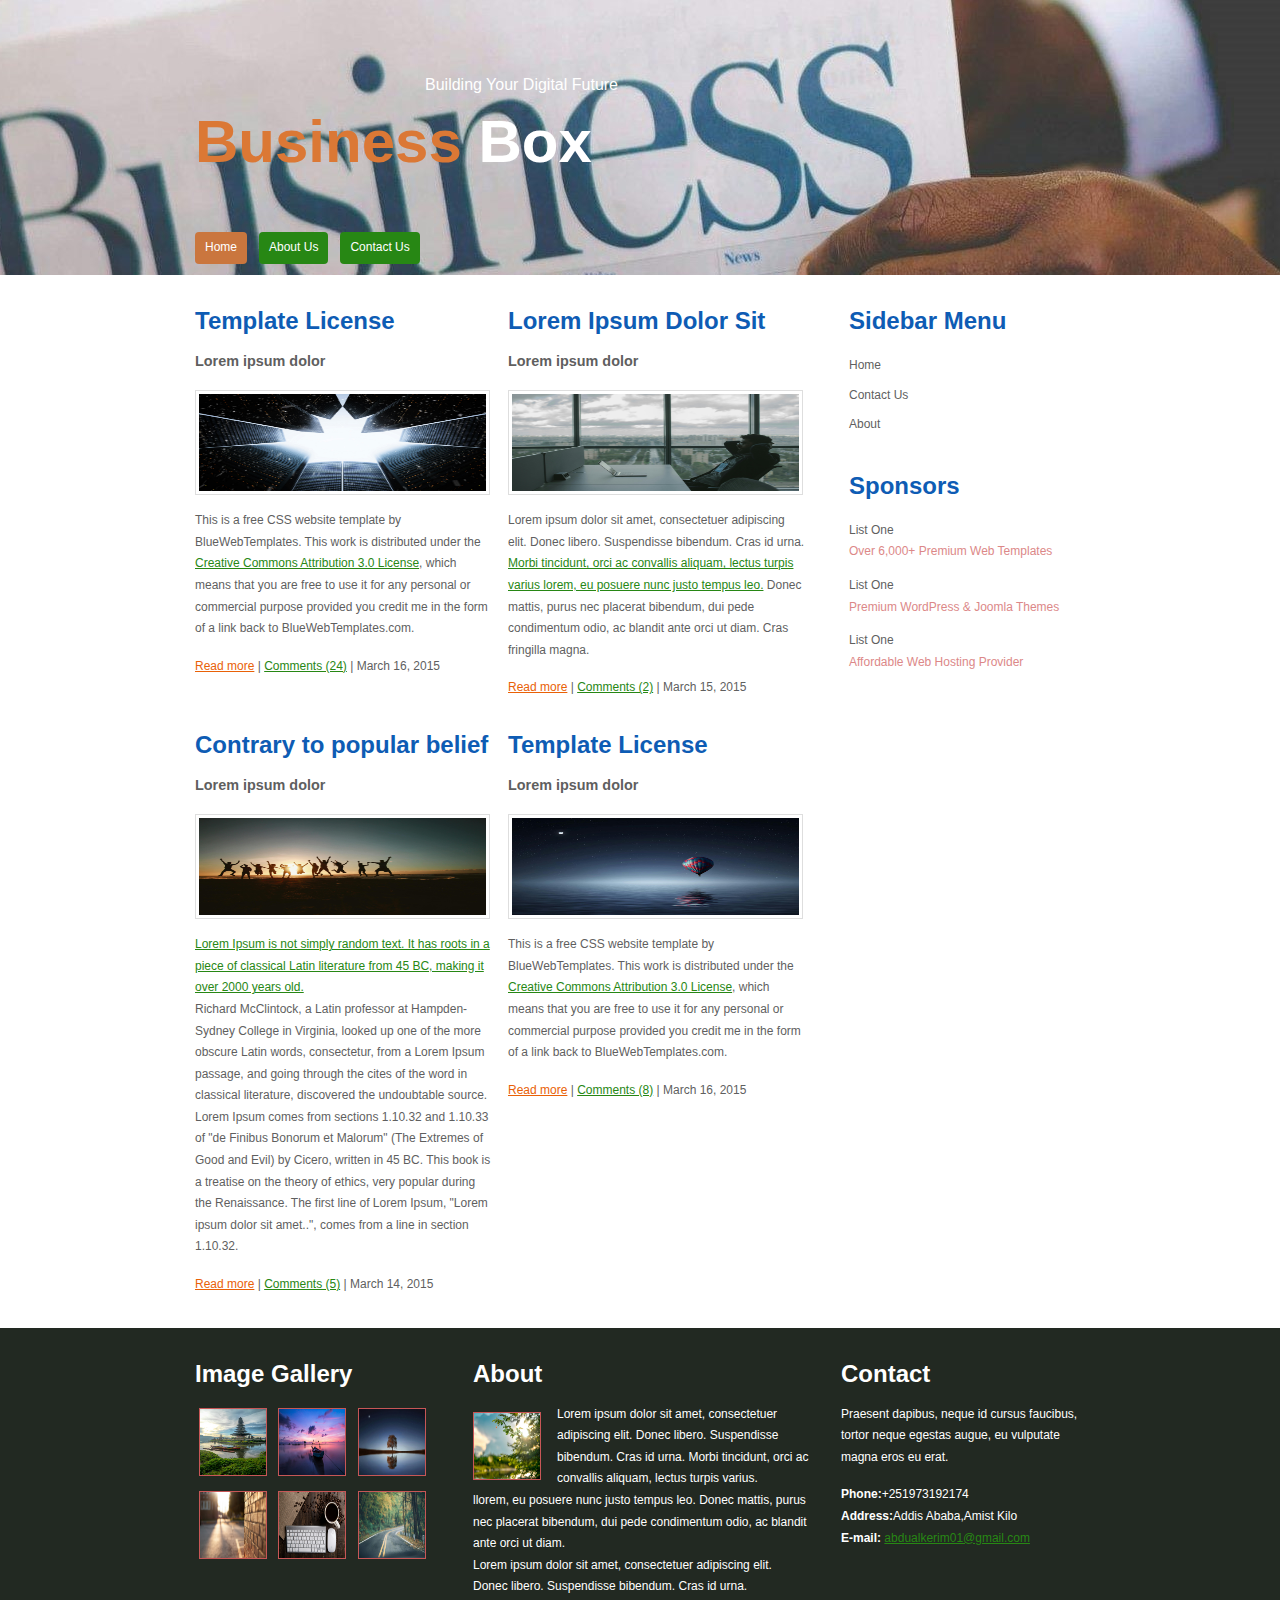
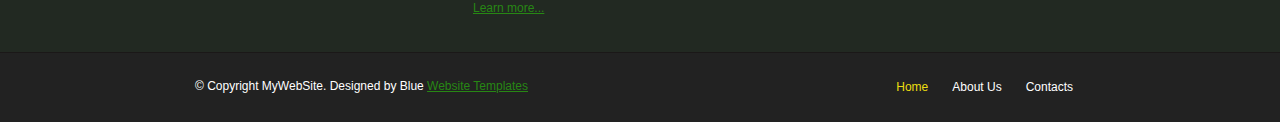
<file: index.html>
<!DOCTYPE html>
<html lang="en">
<head>
    <meta charset="UTF-8">
    <meta name="viewport" content="width=device-width, initial-scale=1.0">
    <title>Business Box</title>
    <link rel="stylesheet" href="./src/css/style.css">
</head>
<body>
<div class="main">
  <div class="header">
    <div class="header_resize">
      <div class="logo">
        <h1><a href="index.html"><small>Building Your Digital Future</small><br/>
          <span>Business</span> Box</a></h1>
      </div>
      <div class="menu_nav">
        <ul>
          <li class="active"><a href="index.html">Home</a></li>
          <li><a href="./src/html/about.html">About Us</a></li>
          <li><a href="./src/html/contact.html">Contact Us</a></li>
        </ul>
      </div>
      <div class="clr"></div>
    </div>
  </div>
  <div class="content">
    <div class="content_resize">
      <div class="mainbar">
        <div class="article_vert">
          <h2>Template License</h2>
          <p><big><strong>Lorem ipsum dolor</strong></big></p>
          <img src="./src/images/1.jpg" width="287" height="97" alt="" />
          <p>This is a free CSS website template by BlueWebTemplates. This work is distributed under the <a href="http://creativecommons.org/licenses/by/3.0/">Creative Commons Attribution 3.0 License</a>, which means that you are free to use it for any personal or commercial purpose provided you credit me in the form of a link back to BlueWebTemplates.com.</p>
          <p><a href="#" class="red">Read more</a> | <a href="#">Comments (24)</a> | March 16, 2015</p>
        </div>
        <div class="article_vert">
          <h2>Lorem Ipsum Dolor Sit</h2>
          <p><big><strong>Lorem ipsum dolor</strong></big></p>
          <img src="./src/images/2.jpg" width="287" height="97" alt="" />
          <p>Lorem ipsum dolor sit amet, consectetuer adipiscing elit. Donec libero. Suspendisse bibendum. Cras id urna. <a href="#">Morbi tincidunt, orci ac convallis aliquam, lectus turpis varius lorem, eu posuere nunc justo tempus leo.</a> Donec mattis, purus nec placerat bibendum, dui pede condimentum odio, ac blandit ante orci ut diam. Cras fringilla magna.</p>
          <p><a href="#" class="red">Read more</a> | <a href="#">Comments (2)</a> | March 15, 2015</p>
        </div>
        <div class="clr"></div>
        <div class="article_vert">
          <h2>Contrary to popular belief</h2>
          <p><big><strong>Lorem ipsum dolor</strong></big></p>
          <img src="./src/images/3.jpg" width="287" height="97" alt="" />
          <p><a href="#">Lorem Ipsum is not simply random text. It has roots in a piece of classical Latin literature from 45 BC, making it over 2000 years old.</a><br />
            Richard McClintock, a Latin professor at Hampden-Sydney College in Virginia, looked up one of the more obscure Latin words, consectetur, from a Lorem Ipsum passage, and going through the cites of the word in classical literature, discovered the undoubtable source. Lorem Ipsum comes from sections 1.10.32 and 1.10.33 of &quot;de Finibus Bonorum et Malorum&quot; (The Extremes of Good and Evil) by Cicero, written in 45 BC. This book is a treatise on the theory of ethics, very popular during the Renaissance. The first line of Lorem Ipsum, &quot;Lorem ipsum dolor sit amet..&quot;, comes from a line in section 1.10.32.</p>
          <p><a href="#" class="red">Read more</a> | <a href="#">Comments (5)</a> | March 14, 2015</p>
        </div>
        <div class="article_vert">
          <h2>Template License</h2>
          <p><big><strong>Lorem ipsum dolor</strong></big></p>
          <img src="./src/images/4.jpg" width="287" height="97" alt="" />
          <p>This is a free CSS website template by BlueWebTemplates. This work is distributed under the <a href="http://creativecommons.org/licenses/by/3.0/">Creative Commons Attribution 3.0 License</a>, which means that you are free to use it for any personal or commercial purpose provided you credit me in the form of a link back to BlueWebTemplates.com.</p>
          <p><a href="#" class="red">Read more</a> | <a href="#">Comments (8)</a> | March 16, 2015</p>
        </div>
        <div class="clr"></div>
      </div>
      <div class="sidebar">
        <div class="gadget">
          <h2 class="star">Sidebar Menu</h2>
          <ul class="sb_menu">
            <li><a href="#">Home</a></li>
            <li><a href="#">Contact Us</a></li>
            <li><a href="#">About</a></li>
          </ul>
        </div>
        <div class="gadget">
          <h2 class="star">Sponsors</h2>
          <ul class="ex_menu">
            <li><a href="#">List One</a><br />
              Over 6,000+ Premium Web Templates</li>
            <li><a href="#">List One</a><br />
              Premium WordPress &amp; Joomla Themes</li>
            <li><a href="#">List One</a><br />
              Affordable Web Hosting Provider</li>
          </ul>
        </div>
      </div>
      <div class="clr"></div>
    </div>
  </div>
  <div class="fbg">
    <div class="fbg_resize">
      <div class="col c1">
        <h2>Image Gallery</h2>
          <a href="#"><img src="./src/images/9.jpg" width="66" height="66" alt="" class="ad" /></a>
          <a href="#"><img src="./src/images/10.jpg" width="66" height="66" alt="" class="ad" /></a> 
          <a href="#"><img src="./src/images/11.jpg" width="66" height="66" alt="" class="ad" /></a> 
          <a href="#"><img src="./src/images/12.jpg" width="66" height="66" alt="" class="ad" /></a> 
          <a href="#"><img src="./src/images/13.jpg" width="66" height="66" alt="" class="ad" /></a> 
          <a href="#"><img src="./src/images/14.jpg" width="66" height="66" alt="" class="ad" /></a>
        <div class="clr"></div>
      </div>
      <div class="col c2">
        <h2>About</h2>
        <img src="./src/images/6.jpg" width="66" height="66" alt="" />
        <p>Lorem ipsum dolor sit amet, consectetuer adipiscing elit. Donec libero. Suspendisse bibendum. Cras id urna. Morbi tincidunt, orci ac convallis aliquam, lectus turpis varius.<br />
          llorem, eu posuere nunc justo tempus leo. Donec mattis, purus nec placerat bibendum, dui pede condimentum odio, ac blandit ante orci ut diam.<br />
          Lorem ipsum dolor sit amet, consectetuer adipiscing elit. Donec libero. Suspendisse bibendum. Cras id urna.<br />
          <a href="#">Learn more...</a></p>
      </div>
      <div class="col c3">
        <h2>Contact</h2>
        <p>Praesent dapibus, neque id cursus faucibus, tortor neque egestas augue, eu vulputate magna eros eu erat.</p>
        <p><strong>Phone:</strong>+251973192174<br />
          <strong>Address:</strong>Addis Ababa,Amist Kilo<br />
          <strong>E-mail:</strong> <a href="#">abdualkerim01@gmail.com</a></p>
      </div>
      <div class="clr"></div>
    </div>
  </div>
  <div class="footer">
    <div class="footer_resize">
      <ul class="fmenu">
        <li class="active"><a href="index.html">Home</a></li>
        <li><a href="./src/html/about.html">About Us</a></li>
        <li><a href="./src/html/contact.html">Contacts</a></li>
      </ul>
      <p class="lf">&copy; Copyright MyWebSite. Designed by Blue <a href="http://www.bluewebtemplates.com/">Website Templates</a></p>
      <div class="clr"></div>
    </div>
  </div>
</div>
</body>
</html>
</file>
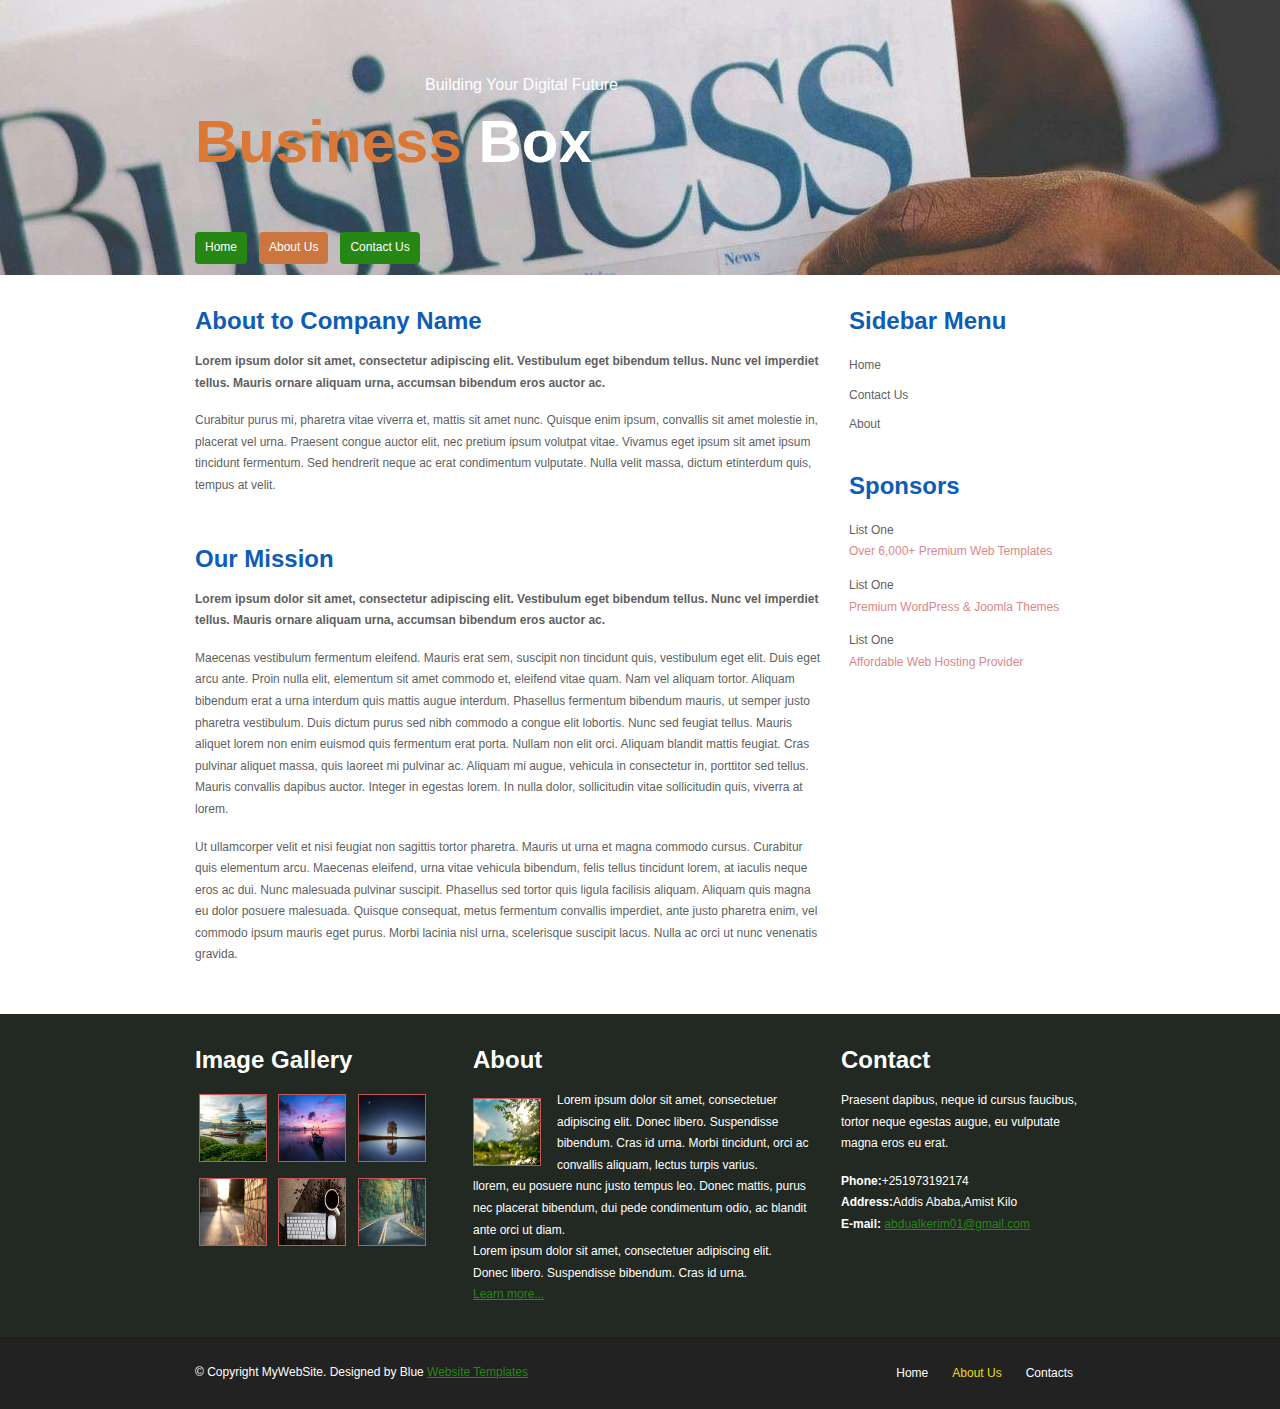
<file: src/html/about.html>
<!DOCTYPE html>
<html lang="en">
<head>
    <meta charset="UTF-8">
    <meta name="viewport" content="width=device-width, initial-scale=1.0">
    <title>Business Box</title>
    <link rel="stylesheet" href="../css/style.css">
</head>

<body>
<div class="main">
  <div class="header">
    <div class="header_resize">
      <div class="logo">
        <h1><a href="index.html"><small>Building Your Digital Future</small><br />
          <span>Business</span> Box</a></h1>
      </div>
      <div class="menu_nav">
        <ul>
          <li><a href="../../index.html">Home</a></li>
          <li class="active"><a href="about.html">About Us</a></li>
          <li><a href="contact.html">Contact Us</a></li>
        </ul>
      </div>
      <div class="clr"></div>
    </div>
  </div>
  <div class="content">
    <div class="content_resize">
      <div class="mainbar">
        <div class="article">
          <h2>About to Company Name</h2>
          <p><strong>Lorem ipsum dolor sit amet, consectetur adipiscing elit. Vestibulum eget bibendum tellus. Nunc vel imperdiet tellus. Mauris ornare aliquam urna, accumsan bibendum eros auctor ac.</strong></p>
          <p>Curabitur purus mi, pharetra vitae viverra et, mattis sit amet nunc. Quisque enim ipsum, convallis sit amet molestie in, placerat vel urna. Praesent congue auctor elit, nec pretium ipsum volutpat vitae. Vivamus eget ipsum sit amet ipsum tincidunt fermentum. Sed hendrerit neque ac erat condimentum vulputate. Nulla velit massa, dictum etinterdum quis, tempus at velit.</p>
        </div>
        <div class="article">
          <h2>Our Mission</h2>
          <p><strong>Lorem ipsum dolor sit amet, consectetur adipiscing elit. Vestibulum eget bibendum tellus. Nunc vel imperdiet tellus. Mauris ornare aliquam urna, accumsan bibendum eros auctor ac.</strong></p>
          <p>Maecenas vestibulum fermentum eleifend. Mauris erat sem, suscipit non tincidunt quis, vestibulum eget elit. Duis eget arcu ante. Proin nulla elit, elementum sit amet commodo et, eleifend vitae quam. Nam vel aliquam tortor. Aliquam bibendum erat a urna interdum quis mattis augue interdum. Phasellus fermentum bibendum mauris, ut semper justo pharetra vestibulum. Duis dictum purus sed nibh commodo a congue elit lobortis. Nunc sed feugiat tellus. Mauris aliquet lorem non enim euismod quis fermentum erat porta. Nullam non elit orci. Aliquam blandit mattis feugiat. Cras pulvinar aliquet massa, quis laoreet mi pulvinar ac. Aliquam mi augue, vehicula in consectetur in, porttitor sed tellus. Mauris convallis dapibus auctor. Integer in egestas lorem. In nulla dolor, sollicitudin vitae sollicitudin quis, viverra at lorem.</p>
          <p>Ut ullamcorper velit et nisi feugiat non sagittis tortor pharetra. Mauris ut urna et magna commodo cursus. Curabitur quis elementum arcu. Maecenas eleifend, urna vitae vehicula bibendum, felis tellus tincidunt lorem, at iaculis neque eros ac dui. Nunc malesuada pulvinar suscipit. Phasellus sed tortor quis ligula facilisis aliquam. Aliquam quis magna eu dolor posuere malesuada. Quisque consequat, metus fermentum convallis imperdiet, ante justo pharetra enim, vel commodo ipsum mauris eget purus. Morbi lacinia nisl urna, scelerisque suscipit lacus. Nulla ac orci ut nunc venenatis gravida.</p>
        </div>
      </div>
      <div class="sidebar">
        <div class="gadget">
          <h2 class="star">Sidebar Menu</h2>
          <ul class="sb_menu">
            <li><a href="#">Home</a></li>
            <li><a href="#">Contact Us</a></li>
            <li><a href="#">About</a></li>
          </ul>
        </div>
        <div class="gadget">
          <h2 class="star">Sponsors</h2>
          <ul class="ex_menu">
              <li><a href="#">List One</a><br />
                Over 6,000+ Premium Web Templates</li>
              <li><a href="#">List One</a><br />
                Premium WordPress &amp; Joomla Themes</li>
              <li><a href="#">List One</a><br />
                Affordable Web Hosting Provider</li>
          </ul>
        </div>
      </div>
      <div class="clr"></div>
    </div>
  </div>
  <div class="fbg">
    <div class="fbg_resize">
      <div class="col c1">
        <h2>Image Gallery</h2>
        <a href="#"><img src="../images/9.jpg" width="66" height="66" alt="" class="ad" /></a>
        <a href="#"><img src="../images/10.jpg" width="66" height="66" alt="" class="ad" /></a> 
        <a href="#"><img src="../images/11.jpg" width="66" height="66" alt="" class="ad" /></a> 
        <a href="#"><img src="../images/12.jpg" width="66" height="66" alt="" class="ad" /></a> 
        <a href="#"><img src="../images/13.jpg" width="66" height="66" alt="" class="ad" /></a> 
        <a href="#"><img src="../images/14.jpg" width="66" height="66" alt="" class="ad" /></a>
        <div class="clr"></div>
      </div>
      <div class="col c2">
        <h2>About</h2>
        <img src="../images/6.jpg" width="66" height="66" alt="" />
        <p>Lorem ipsum dolor sit amet, consectetuer adipiscing elit. Donec libero. Suspendisse bibendum. Cras id urna. Morbi tincidunt, orci ac convallis aliquam, lectus turpis varius.<br />
          llorem, eu posuere nunc justo tempus leo. Donec mattis, purus nec placerat bibendum, dui pede condimentum odio, ac blandit ante orci ut diam.<br />
          Lorem ipsum dolor sit amet, consectetuer adipiscing elit. Donec libero. Suspendisse bibendum. Cras id urna.<br />
          <a href="#">Learn more...</a></p>
      </div>
      <div class="col c3">
        <h2>Contact</h2>
        <p>Praesent dapibus, neque id cursus faucibus, tortor neque egestas augue, eu vulputate magna eros eu erat.</p>
        <p><strong>Phone:</strong>+251973192174<br />
            <strong>Address:</strong>Addis Ababa,Amist Kilo<br />
            <strong>E-mail:</strong> <a href="#">abdualkerim01@gmail.com</a></p>
      </div>
      <div class="clr"></div>
    </div>
  </div>
  <div class="footer">
    <div class="footer_resize">
      <ul class="fmenu">
        <li><a href="index.html">Home</a></li>
        <li class="active"><a href="about.html">About Us</a></li>
        <li><a href="contact.html">Contacts</a></li>
      </ul>
      <p class="lf">&copy; Copyright MyWebSite. Designed by Blue <a href="http://www.bluewebtemplates.com/">Website Templates</a></p>
      <div class="clr"></div>
    </div>
  </div>
</div>
</body>
</html>
</file>
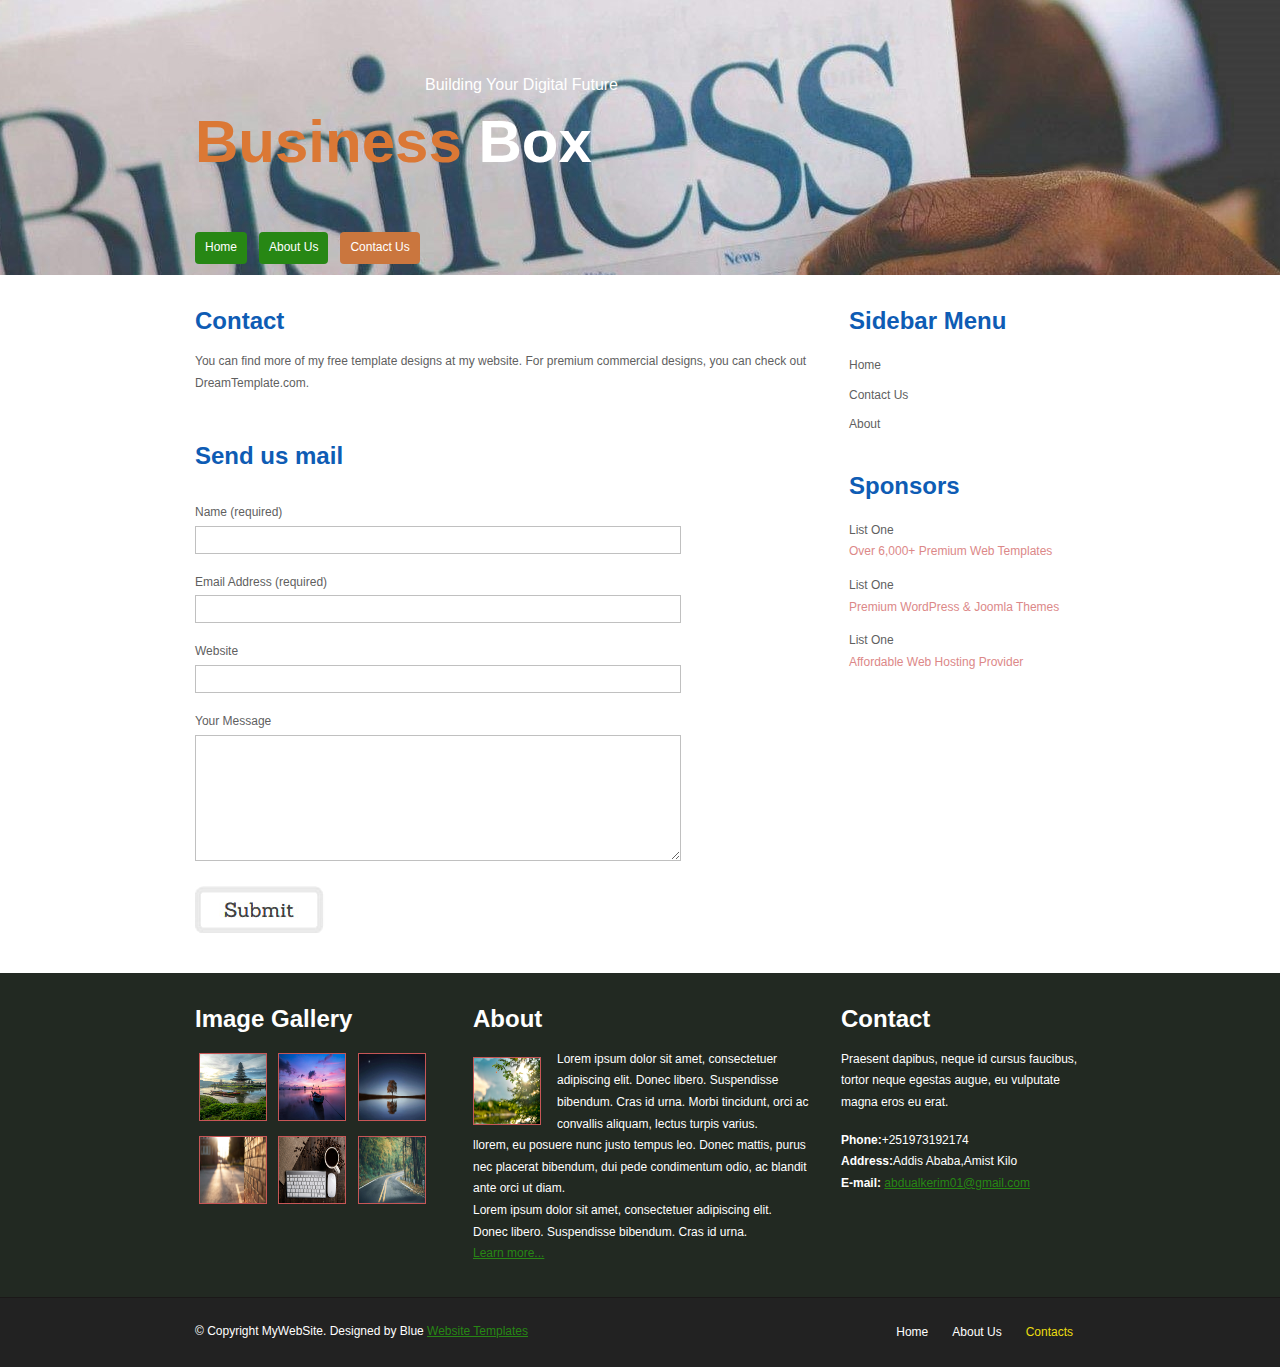
<file: src/html/contact.html>
<!DOCTYPE html>
<html lang="en">
<head>
    <meta charset="UTF-8">
    <meta name="viewport" content="width=device-width, initial-scale=1.0">
    <title>Business Box</title>
    <link rel="stylesheet" href="../css/style.css">
</head>

<body>
<div class="main">
  <div class="header">
    <div class="header_resize">
      <div class="logo">
        <h1><a href="index.html"><small>Building Your Digital Future</small><br />
          <span>Business</span> Box</a></h1>
      </div>
      <div class="menu_nav">
        <ul>
          <li><a href="../../index.html">Home</a></li>
          <li><a href="about.html">About Us</a></li>
          <li class="active"><a href="contact.html">Contact Us</a></li>
        </ul>
      </div>
      <div class="clr"></div>
    </div>
  </div>
  <div class="content">
    <div class="content_resize">
      <div class="mainbar">
        <div class="article">
          <h2>Contact</h2>
          <p>You can find more of my free template designs at my website. For premium commercial designs, you can check out DreamTemplate.com.</p>
        </div>
        <div class="article">
          <h2>Send us mail</h2>
          <form action="#" method="post" id="sendemail">
            <ol>
              <li>
                <label for="name">Name (required)</label>
                <input id="name" name="name" class="text" />
              </li>
              <li>
                <label for="email">Email Address (required)</label>
                <input id="email" name="email" class="text" />
              </li>
              <li>
                <label for="website">Website</label>
                <input id="website" name="website" class="text" />
              </li>
              <li>
                <label for="message">Your Message</label>
                <textarea id="message" name="message" rows="8" cols="50"></textarea>
              </li>
              <li>
                <input type="image" name="imageField" id="imageField" src="../images/submit.jpg" class="send" />
                <div class="clr"></div>
              </li>
            </ol>
          </form>
        </div>
      </div>
      <div class="sidebar">
        <div class="gadget">
          <h2 class="star">Sidebar Menu</h2>
          <ul class="sb_menu">
            <li><a href="#">Home</a></li>
            <li><a href="#">Contact Us</a></li>
            <li><a href="#">About</a></li>
          </ul>
        </div>
        <div class="gadget">
          <h2 class="star">Sponsors</h2>
          <ul class="ex_menu">
            <li><a href="#">List One</a><br />
                Over 6,000+ Premium Web Templates</li>
              <li><a href="#">List One</a><br />
                Premium WordPress &amp; Joomla Themes</li>
              <li><a href="#">List One</a><br />
                Affordable Web Hosting Provider</li>
          </ul>
        </div>
      </div>
      <div class="clr"></div>
    </div>
  </div>
  <div class="fbg">
    <div class="fbg_resize">
      <div class="col c1">
        <h2>Image Gallery</h2>
        <a href="#"><img src="../images/9.jpg" width="66" height="66" alt="" class="ad" /></a>
        <a href="#"><img src="../images/10.jpg" width="66" height="66" alt="" class="ad" /></a> 
        <a href="#"><img src="../images/11.jpg" width="66" height="66" alt="" class="ad" /></a> 
        <a href="#"><img src="../images/12.jpg" width="66" height="66" alt="" class="ad" /></a> 
        <a href="#"><img src="../images/13.jpg" width="66" height="66" alt="" class="ad" /></a> 
        <a href="#"><img src="../images/14.jpg" width="66" height="66" alt="" class="ad" /></a>
        <div class="clr"></div>
      </div>
      <div class="col c2">
        <h2>About</h2>
        <img src="../images/6.jpg" width="66" height="66" alt="" />
        <p>Lorem ipsum dolor sit amet, consectetuer adipiscing elit. Donec libero. Suspendisse bibendum. Cras id urna. Morbi tincidunt, orci ac convallis aliquam, lectus turpis varius.<br />
          llorem, eu posuere nunc justo tempus leo. Donec mattis, purus nec placerat bibendum, dui pede condimentum odio, ac blandit ante orci ut diam.<br />
          Lorem ipsum dolor sit amet, consectetuer adipiscing elit. Donec libero. Suspendisse bibendum. Cras id urna.<br />
          <a href="#">Learn more...</a></p>
      </div>
      <div class="col c3">
        <h2>Contact</h2>
        <p>Praesent dapibus, neque id cursus faucibus, tortor neque egestas augue, eu vulputate magna eros eu erat.</p>
        <p><strong>Phone:</strong>+251973192174<br />
          <strong>Address:</strong>Addis Ababa,Amist Kilo<br />
          <strong>E-mail:</strong> <a href="#">abdualkerim01@gmail.com</a></p>
      </div>
      <div class="clr"></div>
    </div>
  </div>
  <div class="footer">
    <div class="footer_resize">
      <ul class="fmenu">
        <li><a href="../../index.html">Home</a></li>
        <li><a href="about.html">About Us</a></li>
        <li class="active"><a href="contact.html">Contacts</a></li>
      </ul>
      <p class="lf">&copy; Copyright MyWebSite. Designed by Blue <a href="http://www.bluewebtemplates.com/">Website Templates</a></p>
      <div class="clr"></div>
    </div>
  </div>
</div>
</body>
</html>
</file>
<file: src/css/style.css>
body { 
    margin: 0; 
    padding: 0; 
    width: 100%; 
    color: #5f5f5f; 
    font: normal 12px/1.8em Arial, Helvetica, sans-serif; 
}

html, .main { 
    padding: 0; 
    margin: 0; 
    background-color: #fff; 
}

.clr { 
    clear: both; 
    padding: 0; 
    margin: 0; 
    width: 100%; 
    font-size: 0px; 
    line-height: 0px; 
}

h1 { 
    margin: 0; 
    padding: 34px 0; 
    color: #c1b80a; 
    font: bold 60px/1.2em Arial, Helvetica, sans-serif; 
}

h1 a, h1 a:hover { 
    color: #fff; 
    text-decoration: none; 
}

h1 span { 
    color: #db7835; 
}

h1 small { 
    padding-left: 230px; 
    font: normal 16px/1.2em Arial, Helvetica, sans-serif; 
}

h2 { 
    font: bold 24px Arial, Helvetica, sans-serif; 
    color: #0e5cb4; 
    padding: 8px 0; 
    margin: 8px 0; 
}

p { 
    margin: 8px 0; 
    padding: 0 0 8px 0; 
    font: normal 12px/1.8em Arial, Helvetica, sans-serif; 
}

a { 
    color: #278714; 
    text-decoration: underline; 
}

a.red { 
    color: #e96107; 
}

.header, 
.content, 
.menu_nav, 
.fbg, 
.footer, 
form, 
ol, 
ol li, 
ul, 
.content .mainbar, 
.content .sidebar { 
    margin: 0; 
    padding: 0; 
}

.content_resize, 
.fbg_resize, 
.footer_resize { 
    margin: 0 auto; 
    padding: 0 40px; 
    width: 890px; 
}

.content, 
.fbg { 
    padding: 16px 0; 
}

.header { 
    background: url(../images/business.jpg) repeat-x top; 
    height: 275px; 
}

.header_resize { 
    margin: 0 auto; 
    padding: 0 0 0 40px; 
    width: 930px; 
}

.header .logo { 
    width: auto; 
    float: left; 
}

.menu_nav { 
    float: left; 
    width: 653px; 
}

.menu_nav ul { 
    margin: 0; 
    padding: 20px 0 0; 
    list-style: none; 
}

.menu_nav ul li { 
    margin: 0 12px 0 0; 
    float: left; 
}

.menu_nav ul li a { 
    display: block; 
    margin: 0; 
    padding: 5px 10px; 
    color: #fff; 
    text-decoration: none; 
    background-color: #278714; 
    border-radius: 4px; 
    transition: background-color 0.3s ease; 
}

.menu_nav ul li a:hover, 
.menu_nav ul li.active a { 
    background-color: #ca763e; 
}

.content { 
    padding-bottom: 16px; 
}

.content_resize { 
    border-top: none; 
}

.content .mainbar { 
    float: left; 
    width: 630px; 
}

.content .mainbar .article_vert { 
    margin: 0; 
    padding: 0 16px 0 0; 
    float: left; 
    width: 297px; 
}

.content .mainbar .article_vert img { 
    padding: 3px; 
    border: 1px solid #dedede; 
}

.content .mainbar .article, 
.content .sidebar .gadget { 
    margin: 0; 
    padding: 0 0 16px 0; 
}

.content .sidebar { 
    float: right; 
    width: 236px; 
}

ul.sb_menu, 
ul.ex_menu { 
    margin: 0; 
    padding: 0; 
    list-style: none; 
    color: #dc8888; 
}

ul.sb_menu li, 
ul.ex_menu li { 
    margin: 0; 
}

ul.sb_menu li { 
    padding: 4px 0; 
}

ul.ex_menu li { 
    padding: 4px 0 8px; 
}

ul.sb_menu li a, 
ul.ex_menu li a { 
    color: #5f5f5f; 
    text-decoration: none; 
}

ul.sb_menu li a:hover, 
ul.ex_menu li a:hover { 
    color: #d4ad0e; 
    font-weight: bold; 
}

ul.sb_menu li a:hover { 
    text-decoration: underline; 
}

ul.ex_menu li a:hover { 
    text-decoration: none; 
}

.content .mainbar .comment { 
    margin: 0; 
    padding: 16px 0 0 0; 
}

.content .mainbar .comment img.userpic { 
    border: 1px solid #dedede; 
    margin: 10px 16px 0 0; 
    padding: 0; 
    float: left; 
}

.fbg { 
    background-color: #222922; 
    color: #fff; 
}

.fbg h2 { 
    color: #fff; 
}

.fbg_resize img { 
    border: 1px solid #c75656; 
}

.fbg_resize .col { 
    margin: 0; 
    float: left; 
}

.fbg_resize .c1 { 
    padding: 0 16px 0 0; 
    width: 246px; 
}

.fbg_resize .c2 { 
    padding: 0 16px; 
    width: 336px; 
}

.fbg_resize .c3 { 
    padding: 0 0 0 16px; 
    width: 240px; 
}

.fbg_resize .c2 img { 
    margin: 8px 16px 4px 0; 
    padding: 0; 
    float: left; 
}

.fbg_resize .c1 img, 
.fbg_resize .c3 img { 
    margin: 4px; 
    padding: 0; 
}

.footer { 
    background-color: #222222; 
    border-top: 1px solid #1b1818; 
    padding: 16px 0; 
    color: #fff; 
}

.footer img.flogo { 
    float: left; 
    border: none; 
}

.footer p.lf { 
    margin: 0; 
    padding: 8px 0; 
    float: left; 
    width: auto; 
    line-height: 1.5em; 
}

ul.fmenu { 
    margin: 0; 
    padding: 8px 0; 
    list-style: none; 
    float: right; 
    width: auto; 
}

ul.fmenu li { 
    margin: 0; 
    padding: 0 12px; 
    float: left; 
}

ul.fmenu li a { 
    color: #fff; 
    text-decoration: none; 
}

ul.fmenu li a:hover, 
ul.fmenu li.active a { 
    color: #ebdd10; 
}

ul.fmenu li a:hover { 
    text-decoration: underline; 
}

ol { 
    list-style: none; 
}

ol li { 
    display: block; 
    clear: both; 
}

ol li label { 
    display: block; 
    margin: 0; 
    padding: 16px 0 0 0; 
}

ol li input.text { 
    width: 480px; 
    border: 1px solid #c0c0c0; 
    margin: 2px 0; 
    padding: 5px 2px; 
    height: 16px; 
    background: #fff; 
}

ol li textarea { 
    width: 480px; 
    border: 1px solid #c0c0c0; 
    margin: 2px 0; 
    padding: 2px; 
    background: #fff; 
}

ol li .send { 
    margin: 16px 0 0 0; 
}
</file>
